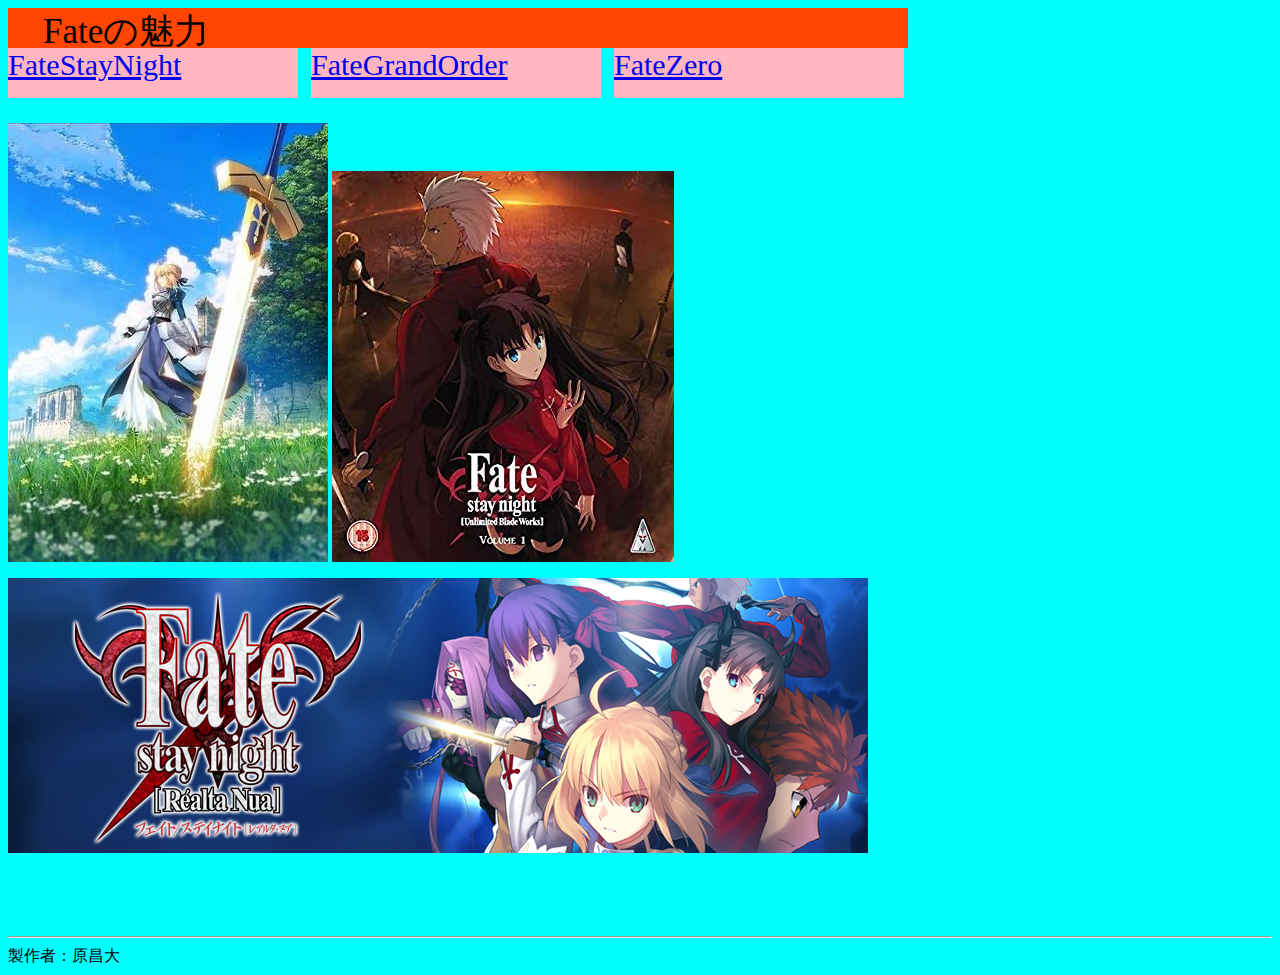
<file: final/final/index.html>
<!--　原のHTML　-->
<!doctype html>
<html>
    <head>
        <meta charset="utf-8">
        <title>トップページ</title>
         <link rel="stylesheet" type="text/css" href="css/index.css">
   </head>
    
    
    <body>
      <div class="title">
        　Fateの魅力
          </div>
        <div class="menu">
        <span class="menuitem">
           <a href="page1.html">FateStayNight</a>  
        </span>
       <span class="menuitem2">
            <a href="page2.html">FateGrandOrder</a>  
       </span>
      <span class="menuitem3">
            <a href="page3.html">FateZero</a>  
      </span>
           </div>
        <div class="image">
            <span class="imges">
            <img src="images/20.jpeg" alt="ああああああ">
            </span>
             <span class="imges">
            <img src="images/09.jpg" alt="ああああああ">
            </span>
         </div>
            <div class="image2">
                <span class="imges2">
            <img src="images/10.png" alt="ああああああ">
            </span>
                </div>
        
        <hr>
           製作者：原昌大
    </body>
</html>
</file>
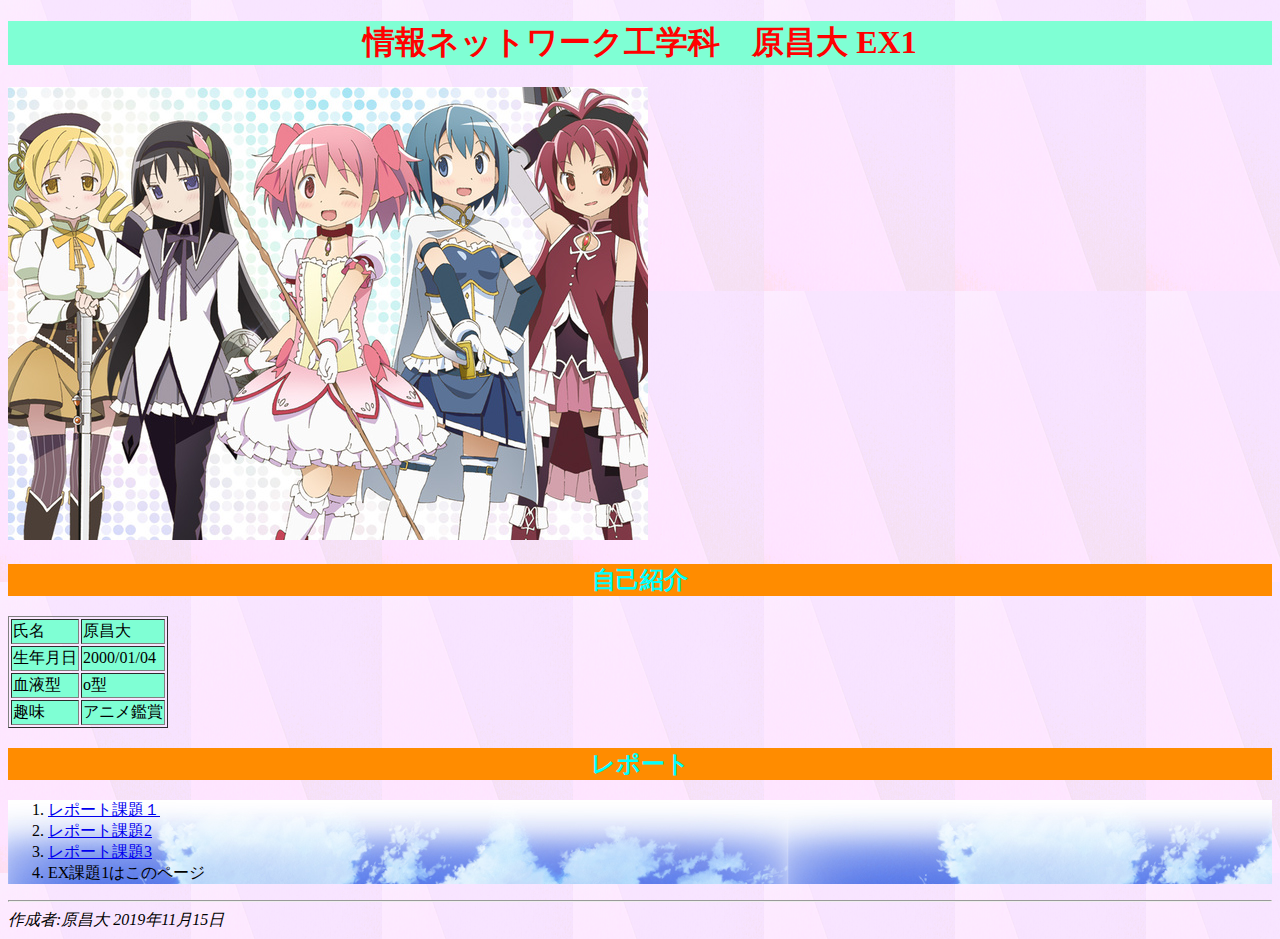
<file: ex1.html>
<!--　原のHTML　-->
<!doctype html>
<html>
    <head>
        <meta charset="utf-8">
        <title>EX課題1</title>
         <link rel="stylesheet" type="text/css" href="css/ex1.css">
   </head>
    
    
    <body>
 <h1>情報ネットワーク工学科　原昌大 EX1</h1> 
        <img src="images/03.jpg" alt="ああああ">
    <h2>自己紹介</h2> 
    <table border="1">
             <tr>
                 <td>氏名</td>
                 <td>原昌大</td>
                 
             </tr>
                 
              <tr>
                 <td>生年月日</td>
                 <td>2000/01/04</td>
                 
             </tr>
             
             <tr>
                 <td>血液型</td>
                 <td>o型</td>
               
             </tr>
             
             <tr>
                 <td>趣味</td>
                 <td>アニメ鑑賞</td>
                
             </tr>
        <table>
        <h2>レポート</h2>
          <ol>
            <li><a href="kadai1.html">レポート課題１</a> </li>
              <li> <a href="index.html">レポート課題2</a></li>
              <li><a href="kadai3.html">レポート課題3</a></li>
            <li>EX課題1はこのページ</li>
            </ol>
              <hr>
        
         <address>作成者:原昌大 2019年11月15日</address>
  
  
    </body>
</html>
</file>
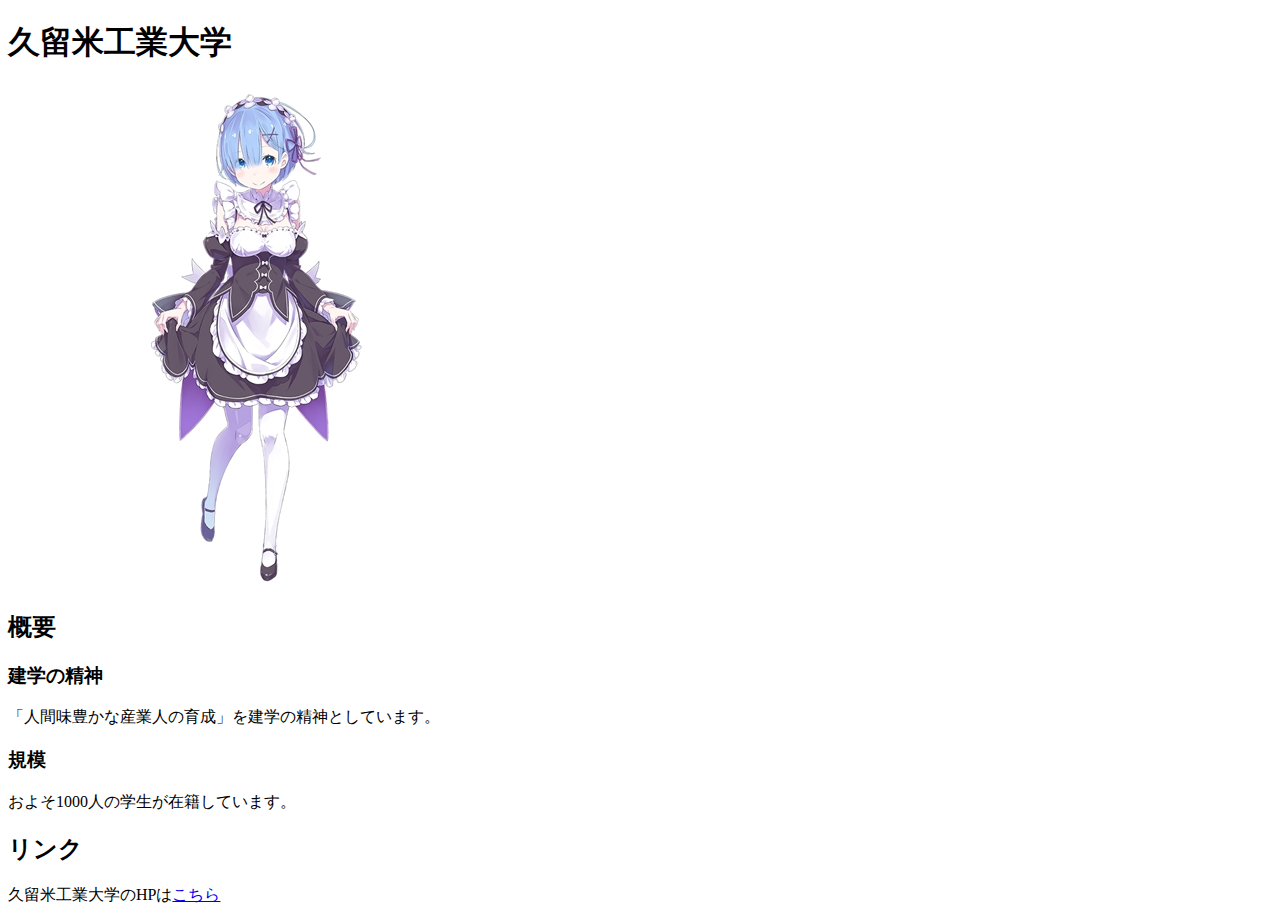
<file: kadai1.html>
<!--　原のHTML　-->
<!doctype html>
<html>
    <head>
        <meta charset="utf-8">
        <title>課題1</title>
   </head>
    
    
    <body>
    <h1>久留米工業大学</h1> 
        <img src="images/02.jpg" alt="ああああ">
    <h2>概要</h2> 
    <h3>建学の精神</h3> 
        <p>「人間味豊かな産業人の育成」を建学の精神としています。</p>
    <h3>規模</h3> 
        <p>およそ1000人の学生が在籍しています。</p>
    <h2>リンク</h2> 
    <p>
        久留米工業大学のHPは<a href="http://www.kurume-it.ac.jp">こちら</a>    
    </p>
    
    
    </body>
</html>
</file>
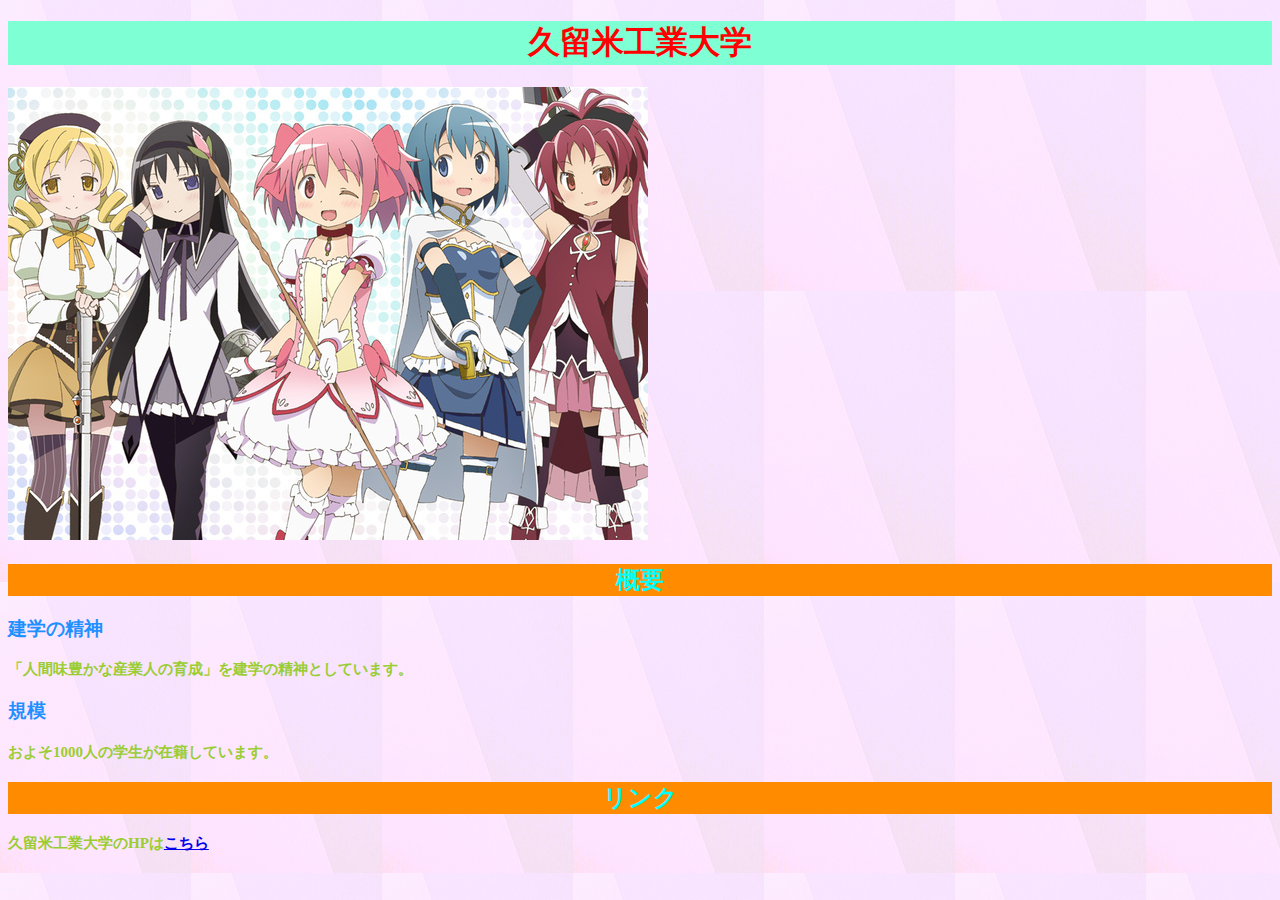
<file: kadai3.html>
<!--　原のHTML　-->
<!doctype html>
<html>
    <head>
        <meta charset="utf-8">
        <title>課題3</title>
        <link rel="stylesheet" type="text/css" href="css/kadai3.css">
   </head>
    
    
    <body>
    <h1>久留米工業大学</h1> 
        <img src="images/03.jpg" alt="ああああ">
    <h2>概要</h2> 
    <h3>建学の精神</h3> 
        <p>「人間味豊かな産業人の育成」を建学の精神としています。</p>
    <h3>規模</h3> 
        <p>およそ1000人の学生が在籍しています。</p>
    <h2>リンク</h2> 
    <p>
        久留米工業大学のHPは<a href="http://www.kurume-it.ac.jp">こちら</a>    
    </p>
    
    
    </body>
</html>
</file>
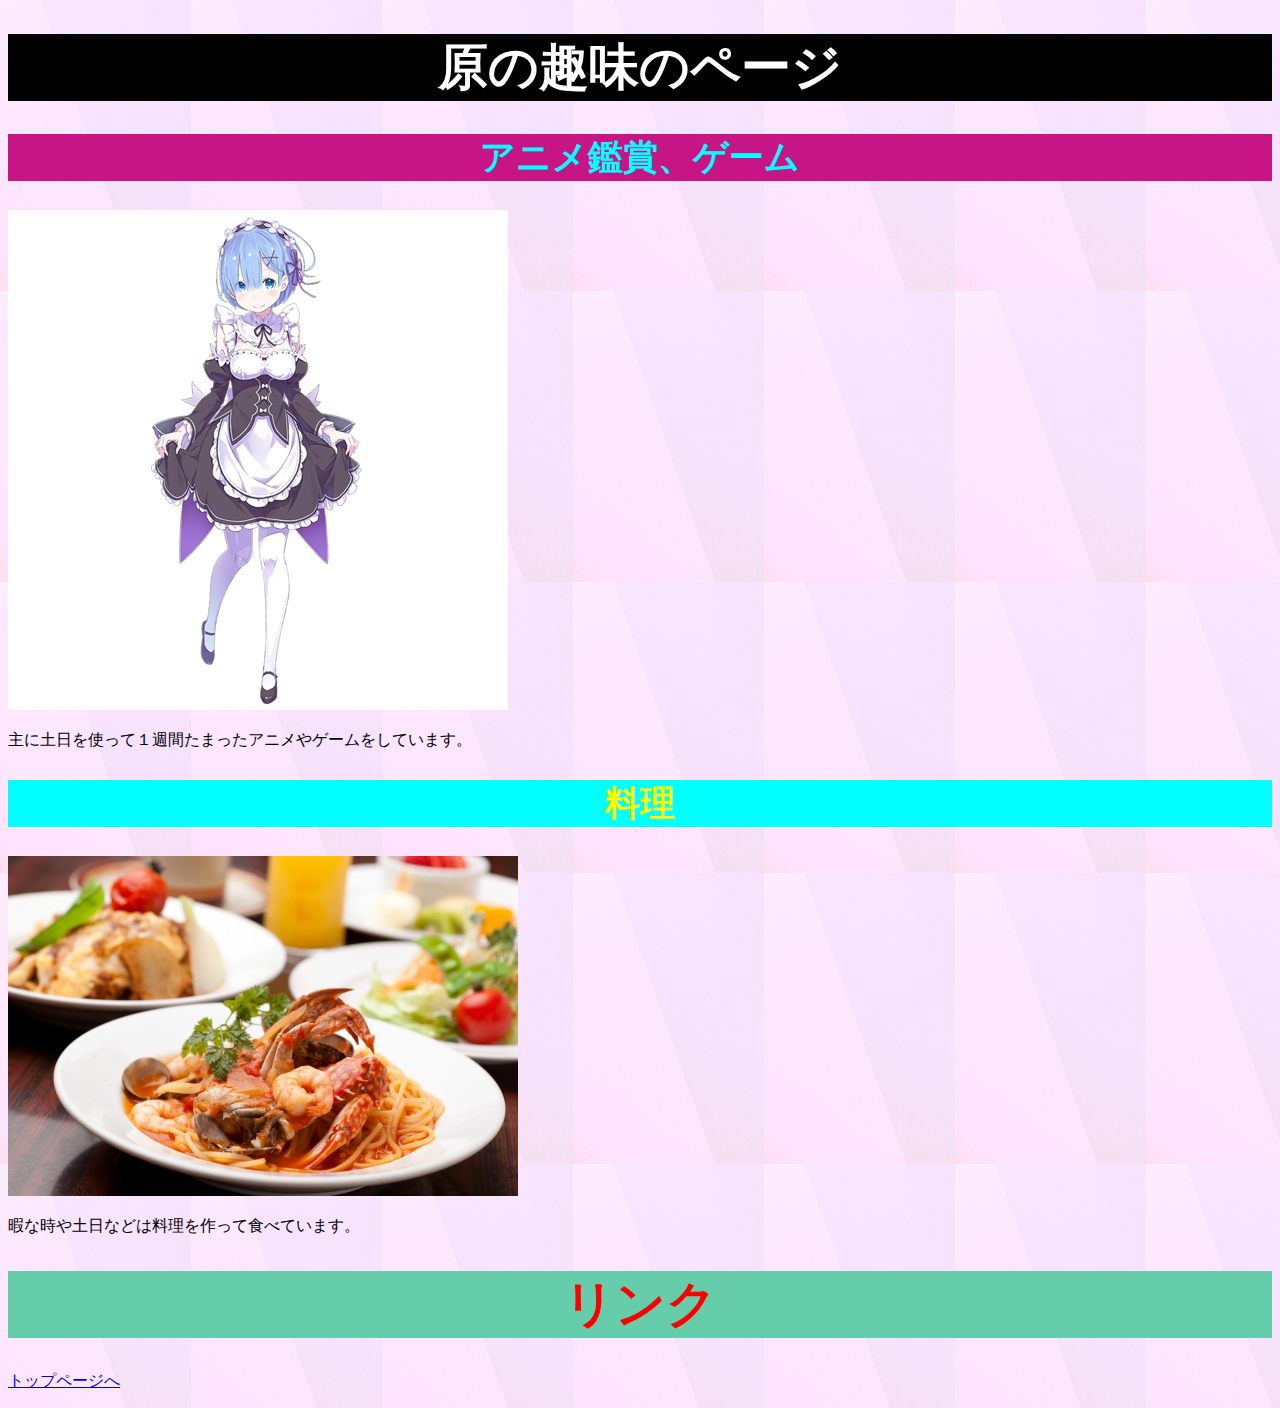
<file: kadai4.html>
<!--　原のHTML　-->
<!doctype html>
<html>
    <head>
        <meta charset="utf-8">
        <title>課題4</title>
        <link rel="stylesheet" type="text/css" href="css/enshu09.css">
    </head>
    <body>
        <h1 class="bluecolor">
            原の趣味のページ
        </h1>
        <h2 class="car">
            アニメ鑑賞、ゲーム
        </h2>
         <img src="images/02.jpg" alt="ああああ">
        <p>
            主に土日を使って１週間たまったアニメやゲームをしています。
        </p>
         <h2 class="yellowcolor">
             料理
        </h2>
         <img src="images/08.jpeg" alt="ああああ">
        <p>
           暇な時や土日などは料理を作って食べています。
        </p>
        
        <h1 class="redcolor" >
            リンク
        </h1>
         <p>
        <a href="index.html">トップページへ</a>    
    </p>
      
   
    
    </body>
    
</html>
</file>
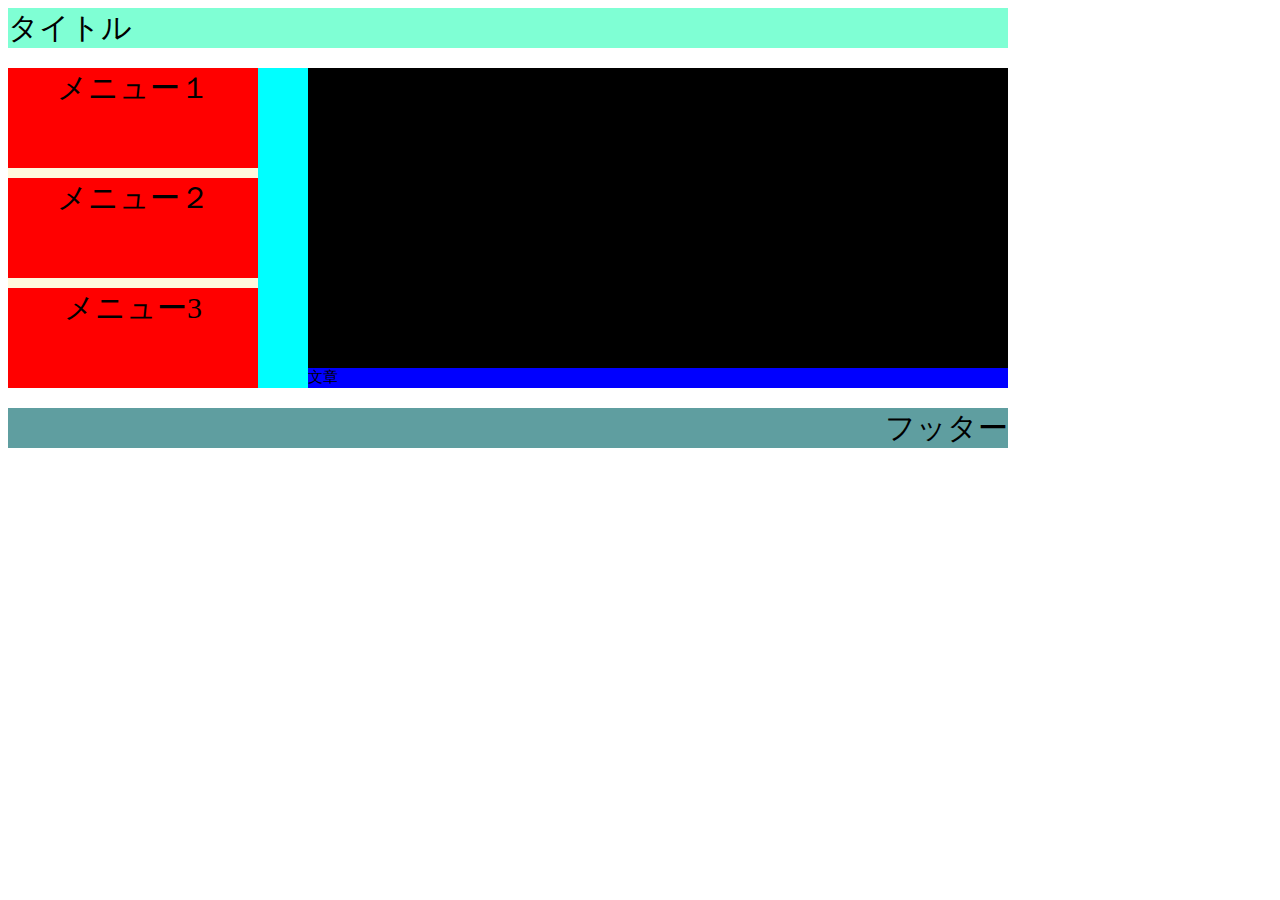
<file: kadai5.html>
<!doctype html>
<html>
    <head>
        <meta charset="utf-8">
        <title>課題５</title>
        <link rel="stylesheet" type="text/css" href="css/kadai5.css">
    </head>
    <body>
        <div class="title">
            タイトル
        
        </div>
        
          <div class="menu">
            <div class="menuitem">
                  <div class="content">
                メニュー１
                  
              </div>
                  <div class="content">
                 メニュー２
                  
              </div>
                  <div class="content">
                 メニュー3
                  
              </div>
                
                  
              </div>
               <div class="menubox">
                   <div class="image">
                       
                  
              </div>
                   <div class="article">
                       文章
                   
                   </div>
                  
              </div>
              
              
           
             
          </div>
        
          
          
         
        
          <div class="footer">
              フッター
          </div>
    
    </body>
</html>
</file>
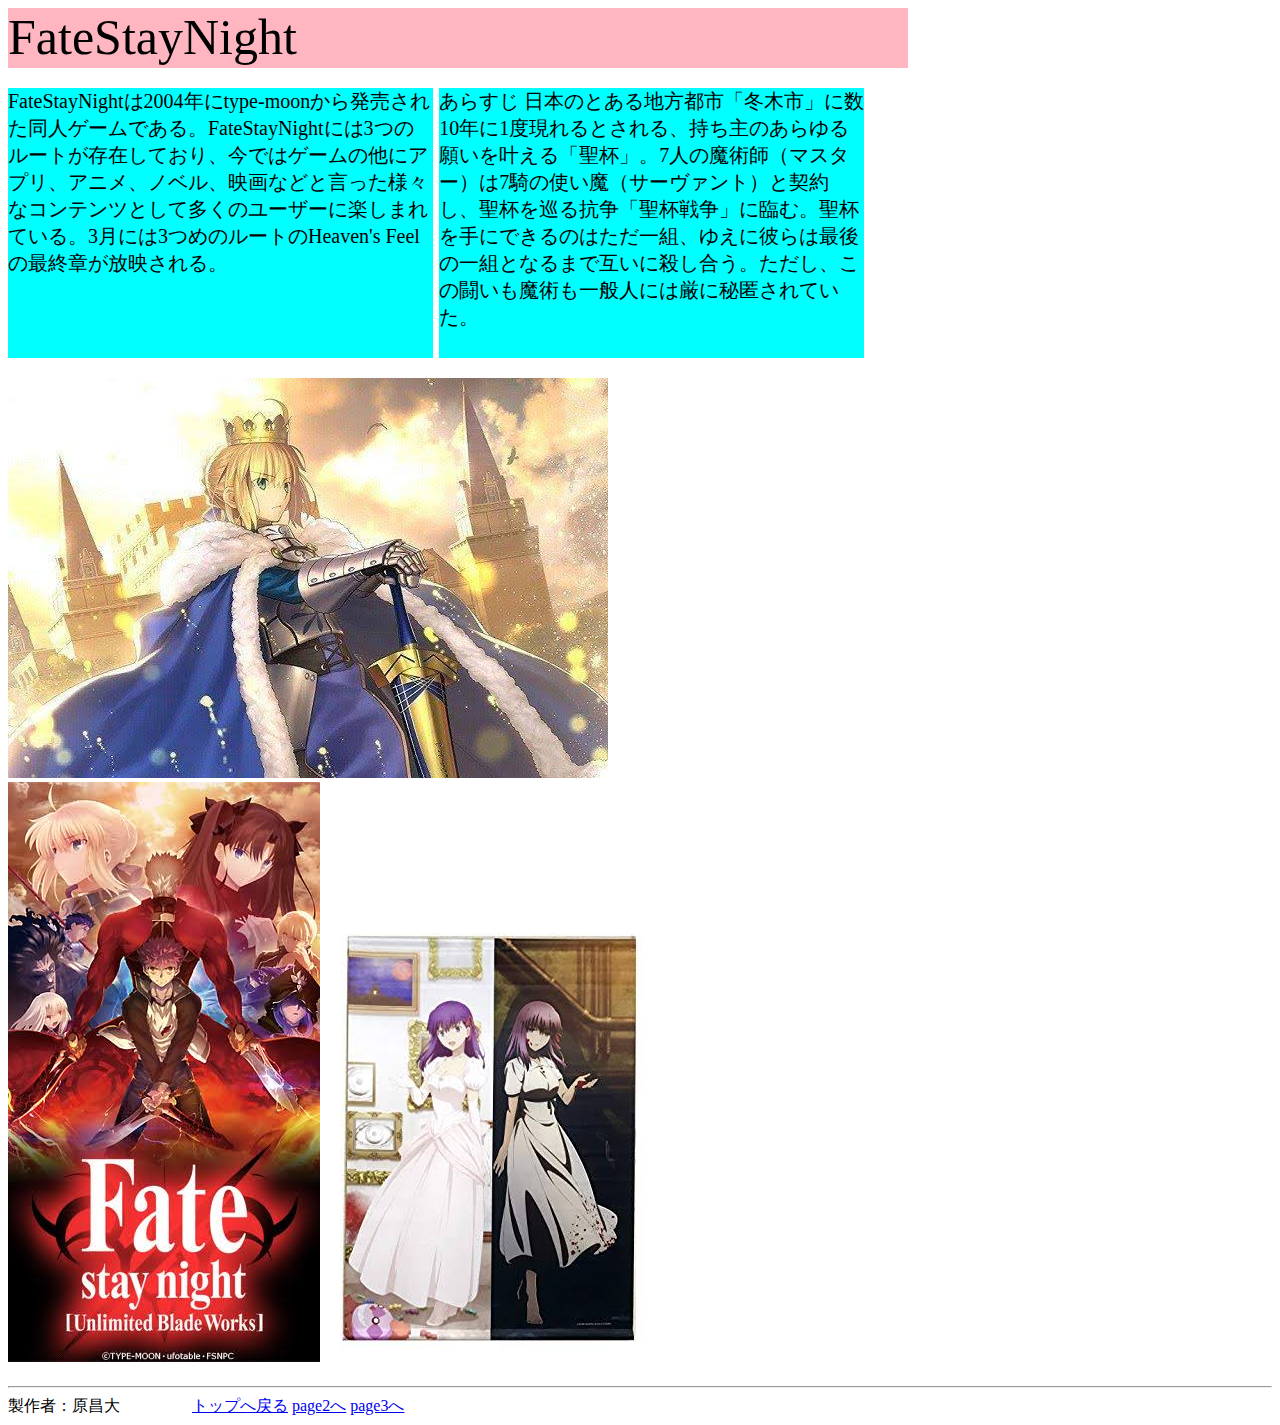
<file: final/final/page1.html>
<!--　原のHTML　-->
<!doctype html>
<html>
    <head>
        <meta charset="utf-8">
        <title>page1</title>
         <link rel="stylesheet" type="text/css" href="css/page1.css">
   </head>
     <body>
       
        <div class="title">
            FateStayNight
        </div>
            <div class="menu">
                <span class="menuitem">
                 FateStayNightは2004年にtype-moonから発売された同人ゲームである。FateStayNightには3つのルートが存在しており、今ではゲームの他にアプリ、アニメ、ノベル、映画などと言った様々なコンテンツとして多くのユーザーに楽しまれている。3月には3つめのルートのHeaven's Feelの最終章が放映される。
                </span>
                <span class="menuitem">
                 あらすじ 
                    日本のとある地方都市「冬木市」に数10年に1度現れるとされる、持ち主のあらゆる願いを叶える「聖杯」。7人の魔術師（マスター）は7騎の使い魔（サーヴァント）と契約し、聖杯を巡る抗争「聖杯戦争」に臨む。聖杯を手にできるのはただ一組、ゆえに彼らは最後の一組となるまで互いに殺し合う。ただし、この闘いも魔術も一般人には厳に秘匿されていた。
                </span>
                </div>
         <div class="image">
             <img src="images/12.jpeg" alt="ああああああ">
             <img src="images/21.jpeg" alt="ああああああ">
            <img src="images/15.jpeg" alt="ああああああ">
         </div>
            <hr>
           製作者：原昌大 　　　　
         <a href="index.html">トップへ戻る</a> 
              <a href="page2.html">page2へ</a>
              <a href="page3.html">page3へ</a> 
    </body>
</html>
</file>
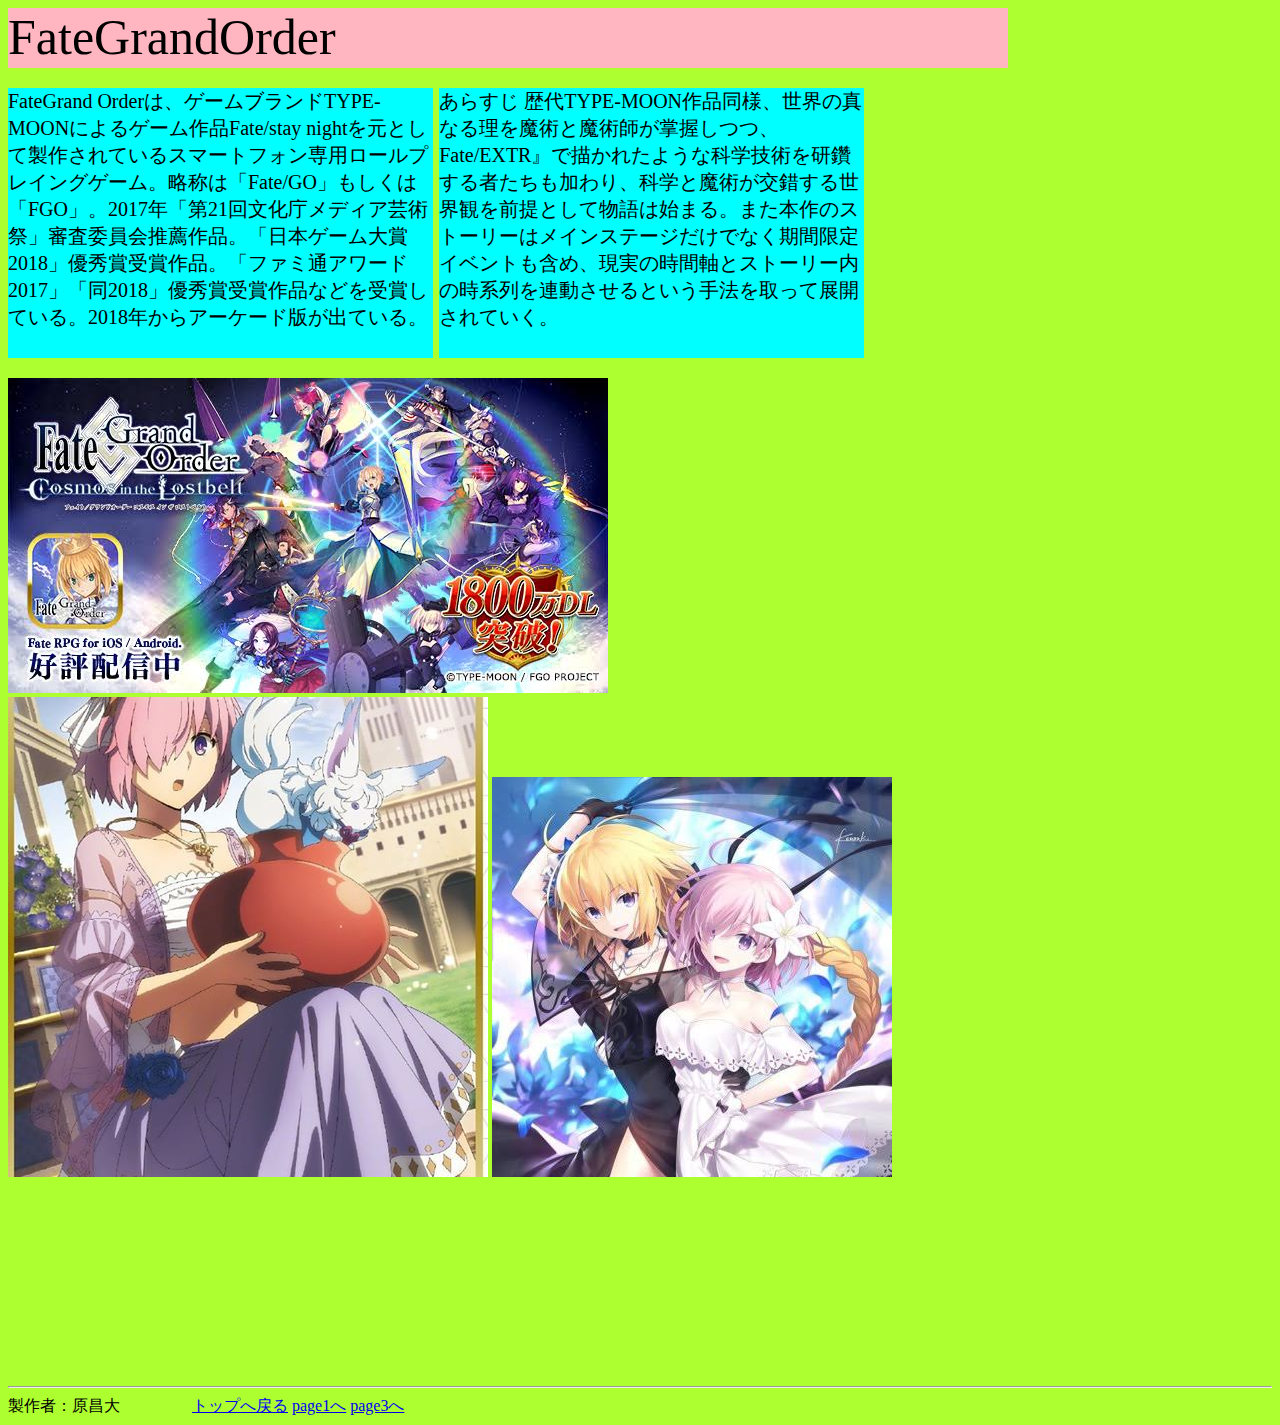
<file: final/final/page2.html>
<!--　原のHTML　-->
<!doctype html>
<html>
    <head>
        <meta charset="utf-8">
        <title>トップページ</title>
         <link rel="stylesheet" type="text/css" href="css/page2.css">
   </head>
     <body>
       
        <div class="title">
           FateGrandOrder
        </div>
                <div class="menu">
                <span class="menuitem">
                    FateGrand Orderは、ゲームブランドTYPE-MOONによるゲーム作品Fate/stay nightを元として製作されているスマートフォン専用ロールプレイングゲーム。略称は「Fate/GO」もしくは「FGO」。2017年「第21回文化庁メディア芸術祭」審査委員会推薦作品。「日本ゲーム大賞 2018」優秀賞受賞作品。「ファミ通アワード2017」「同2018」優秀賞受賞作品などを受賞している。2018年からアーケード版が出ている。
            
                </span>
                <span class="menuitem">
                 あらすじ 
                  歴代TYPE-MOON作品同様、世界の真なる理を魔術と魔術師が掌握しつつ、Fate/EXTR』で描かれたような科学技術を研鑽する者たちも加わり、科学と魔術が交錯する世界観を前提として物語は始まる。また本作のストーリーはメインステージだけでなく期間限定イベントも含め、現実の時間軸とストーリー内の時系列を連動させるという手法を取って展開されていく。
                </span>
                </div>
         <div class="image">
             <img src="images/16.jpeg" alt="ああああああ">
             <img src="images/17.jpg" alt="ああああああ">
            <img src="images/19.jpeg" alt="ああああああ">
          </div>
           <hr>
           製作者：原昌大 　　　　
         <a href="index.html">トップへ戻る</a>
              <a href="page1.html">page1へ</a> 
              <a href="page3.html">page3へ</a> 
    </body>
</html>
</file>
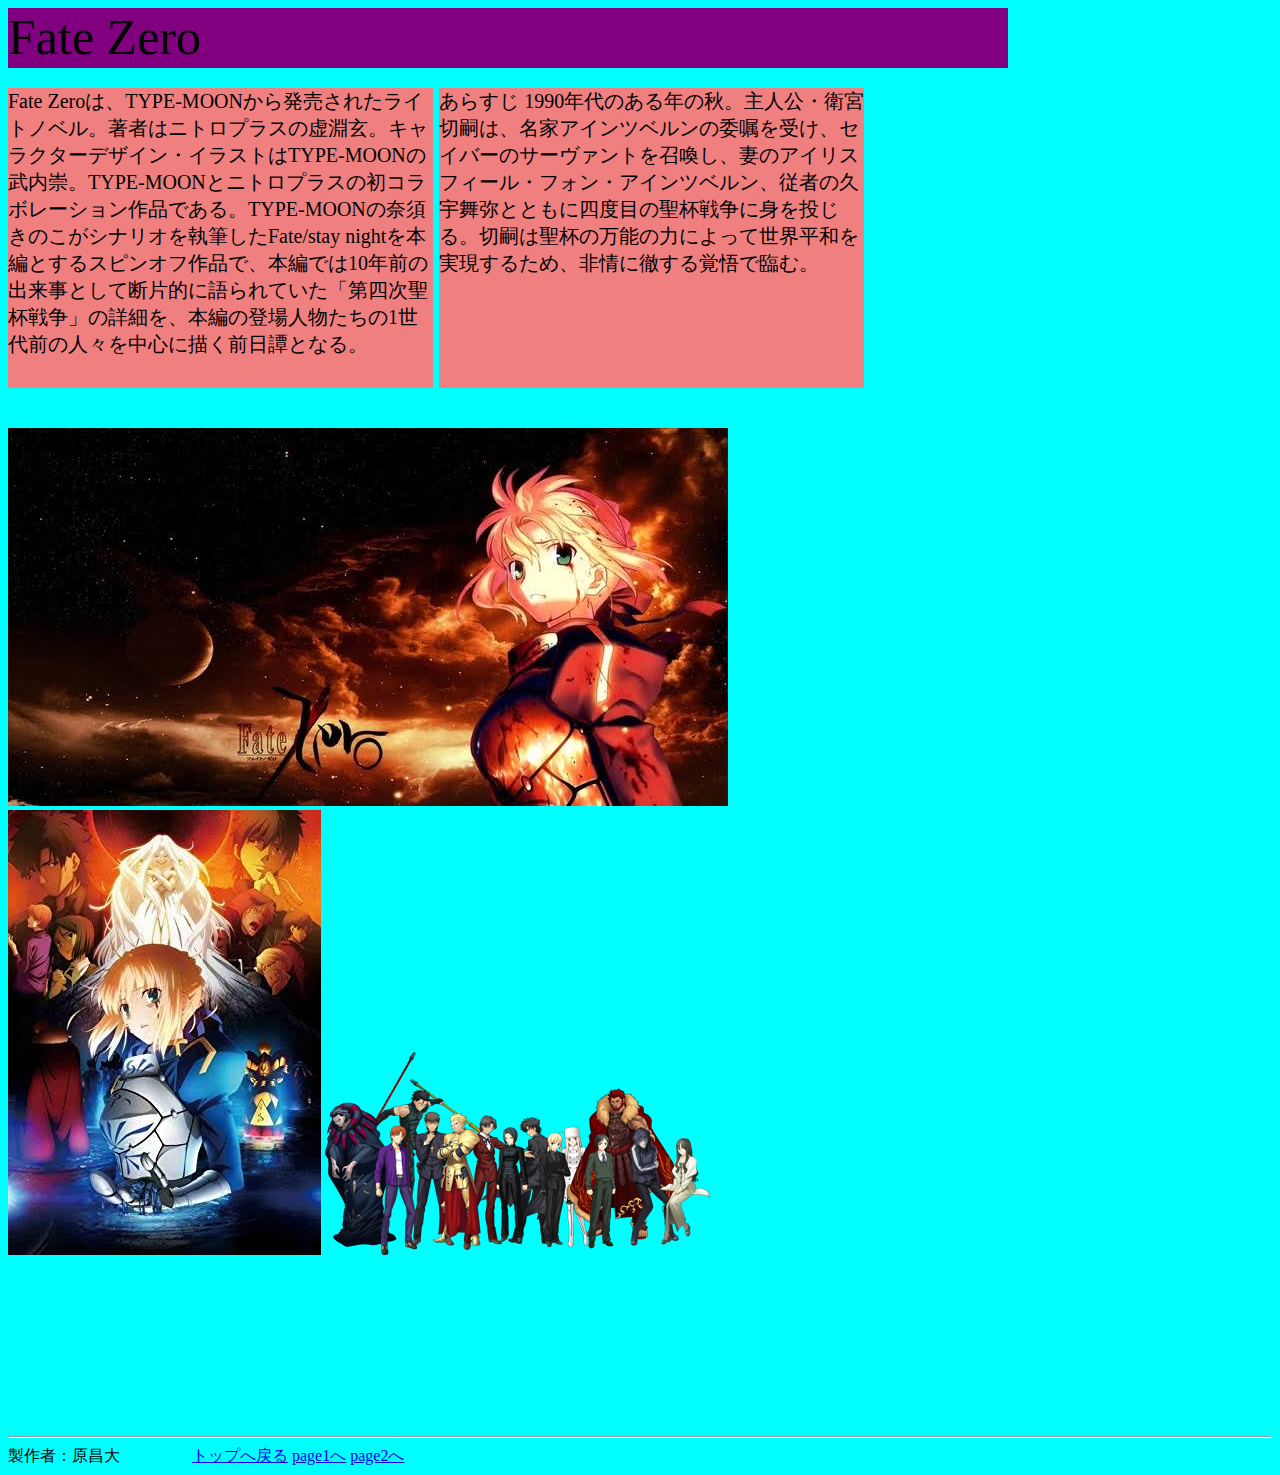
<file: final/final/page3.html>
<!--　原のHTML　-->
<!doctype html>
<html>
    <head>
        <meta charset="utf-8">
        <title>トップページ</title>
         <link rel="stylesheet" type="text/css" href="css/page3.css">
   </head>
     <body>
     
        <div class="title">
           Fate Zero
        </div>
                <div class="menu">
                <span class="menuitem">
                    Fate Zeroは、TYPE-MOONから発売されたライトノベル。著者はニトロプラスの虚淵玄。キャラクターデザイン・イラストはTYPE-MOONの武内崇。TYPE-MOONとニトロプラスの初コラボレーション作品である。TYPE-MOONの奈須きのこがシナリオを執筆したFate/stay nightを本編とするスピンオフ作品で、本編では10年前の出来事として断片的に語られていた「第四次聖杯戦争」の詳細を、本編の登場人物たちの1世代前の人々を中心に描く前日譚となる。
                 
                </span>
                <span class="menuitem">
                 あらすじ 
                 1990年代のある年の秋。主人公・衛宮切嗣は、名家アインツベルンの委嘱を受け、セイバーのサーヴァントを召喚し、妻のアイリスフィール・フォン・アインツベルン、従者の久宇舞弥とともに四度目の聖杯戦争に身を投じる。切嗣は聖杯の万能の力によって世界平和を実現するため、非情に徹する覚悟で臨む。
                </span>
                </div>
         <div class="image">
             <img src="images/2.jpeg" alt="ああああああ">
             <img src="images/1.jpeg" alt="ああああああ">
            <img src="images/3.png" alt="ああああああ">
         </div>
           <hr>
           製作者：原昌大 　　　　
         <a href="index.html">トップへ戻る</a> 
              <a href="page1.html">page1へ</a> 
              <a href="page2.html">page2へ</a> 
    </body>
</html>
</file>
<file: final/final/css/index.css>
div.title{
    width: 900px;
    height: 40px;
    font-size: 35px;
    font-family: "impact";
    background-color:orangered;
   
}
div.menu{
    width: 900px;
    height: 75px;
    font-size: 20px;
   color: lightpink;
   
}
span.menuitem{
     width: 290px;
    height: 50px;
  
    margin-right: 8px;
    font-size: 30px;
   background-color: lightpink;
    display: inline-block;
    vertical-align: top;
}
span.menuitem2{
     width: 290px;
    height: 50px;
  
    margin-right: 8px;
    font-size: 30px;
   background-color: lightpink;
    display: inline-block;
    vertical-align: top;
}
span.menuitem3{
     width: 290px;
    height: 50px;
   
   font-size: 30px;
   background-color: lightpink;
    display: inline-block;
    vertical-align: top;
}
div.image{
    width: 900px;
    height: 450px;
     display: inline-block;
    vertical-align: top;
}
span.images{
    width: 900px;
    height: 450px;
     display: inline-block;
    vertical-align: top;
}
div.image2{
    width: 900px;
    height: 350px;
    margin-top: 5px;
     display: inline-block;
    vertical-align: top;
}
span.images2{
    width: 900px;
    height: 350px;
     margin-top: 5px;
     display: inline-block;
    vertical-align: top;
}
body{
    background-color: aqua;
}
</file>
<file: css/ex1.css>
h1{
    color:red; 
    font-family:"Impact";
    text-align: center;
    background-color: aquamarine;
}
h2{
    color: aqua;
     font-family:"Impact";
    text-align: center;
    background-color: darkorange;
}
h3{
    color: dodgerblue;
     font-family:"Impact";
    text-align: left;
}
tr{
    background-color: aquamarine;
}
p{
     color:yellowgreen; 
    font-size:15px;
    font-weight: bold;
    text-align: left;
    
 }
body{
     background-image:url("../images/04.png");
    background-repeat:repeat;
    
}
ol{
    background-image:url("../images/06.jpg");
    
}
</file>
<file: css/kadai3.css>
h1{
    color:red; 
    font-family:"Impact";
    text-align: center;
    background-color: aquamarine;
}
h2{
    color: aqua;
     font-family:"Impact";
    text-align: center;
    background-color: darkorange;
}
h3{
    color: dodgerblue;
     font-family:"Impact";
    text-align: left;
}
p{
     color:yellowgreen; 
    font-size:15px;
    font-weight: bold;
    text-align: left;
    
 }
body{
     background-image:url("../images/04.png");
    background-repeat:repeat;
    
}
</file>
<file: css/enshu09.css>
.bluecolor{
    color: white;
    text-align: center;
    font-size:50px;
      background-color: black;
    

}
.redcolor{
    color: red;
     text-align: center;
     font-size:50px;
      background-color: mediumaquamarine;
    
}
.yellowcolor{
     color: yellow;
      text-align: center;
     font-size:35px;
   background-color: aqua;
    
}
.car{
     color: cyan;
      text-align: center;
     font-size:35px;
   background-color: mediumvioletred;
    
    
}
body{
     background-image:url("../images/04.png");
    background-repeat:repeat;
    
}
</file>
<file: css/kadai5.css>
div.title{
    width: 1000px;
    height: 40px;
    background-color: aquamarine;
    font-size: 30px;
    font-family: "impact";
   
}
div.menu{
     width: 1000px;
     height: 320px;
     background-color: aqua;
     margin-top: 20px;
    font-size: 0;
          
    
}
div.menuitem{
    width: 250px;
    height: 320px;
    background-color: cornsilk;
    display:inline-block;
    vertical-align: top;
       margin-right: 50px;
   
}

div.content{
    width: 250px;
    height: 100px;
    background-color: red;
    display:inline-block;
    vertical-align: top;
    margin-bottom: 10px;
     font-size: 30px; 
    text-align:center;
}



div.menubox{
    width: 700px;
    height: 320px;
    background-color: cornsilk;
    display:inline-block;
    vertical-align: top;
   }
div.image{
      width: 700px;
    height: 300px;
    background-color: black;
    display:inline-block;
    vertical-align: top;
   
}
div.article{
    width: 700px;
    height: 20px;
    background-color: blue;
    display:inline-block;
    vertical-align: top;
    font-size: 15px;
    
    
    
}
                       


div.footer{
     width: 1000px;
    height: 40px;
    background-color: cadetblue;
    text-align: right;
    font-size: 30px;
    margin-top: 20px;
}
</file>
<file: final/final/css/page1.css>
div.title{
    width:900px;
    height: 60px;
     font-size: 50px;
    font-family: "impact";
    background-color:lightpink;
}

div.menu{
    width: 900px;
    height: 300px;
     font-size: 25px;
    font-family: "impact";
   margin-top: 10px;
  
     display:inline-block;
    vertical-align: top;
    
}
span.menuitem{
    width: 425px;
    height: 270px;
     font-size: 20px;
    font-family: "impact";
   margin-top: 10px;
    background-color: aqua;
     display:inline-block;
    vertical-align: top;
    
}
div.image{
     width: 900px;
    height: 1000px;
    display:inline-block;
    vertical-align: top;
}
body{
    background-color: white;
}
</file>
<file: final/final/css/page2.css>
div.title{
    width: 1000px;
    height: 60px;
     font-size: 50px;
    font-family: "impact";
    background-color:lightpink;
}
div.menu{
    width: 900px;
    height: 300px;
     font-size: 25px;
    font-family: "impact";
   margin-top: 10px;
  
     display:inline-block;
    vertical-align: top;
    
}
span.menuitem{
    width: 425px;
    height: 270px;
     font-size: 20px;
    font-family: "impact";
   margin-top: 10px;
    background-color: aqua;
     display:inline-block;
    vertical-align: top;
    
}
div.image{
     width: 900px;
    height: 1000px;
    display:inline-block;
    vertical-align: top;
}
body{
    background-color: greenyellow;
}
</file>
<file: final/final/css/page3.css>
div.title{
    width: 1000px;
    height: 60px;
     font-size: 50px;
    font-family: "impact";
    background-color:purple;
}
div.menu{
    width: 900px;
    height: 350px;
     font-size: 25px;
    font-family: "impact";
   margin-top: 10px;
   display:inline-block;
    vertical-align: top;
    
}
span.menuitem{
    width: 425px;
    height: 300px;
     font-size: 20px;
    font-family: "impact";
   margin-top: 10px;
    background-color: lightcoral;
     display:inline-block;
    vertical-align: top;
    
}
div.image{
     width: 900px;
    height: 1000px;
    display:inline-block;
    vertical-align: top;
    
    
}
body{
    background-color: aqua;
}
</file>
